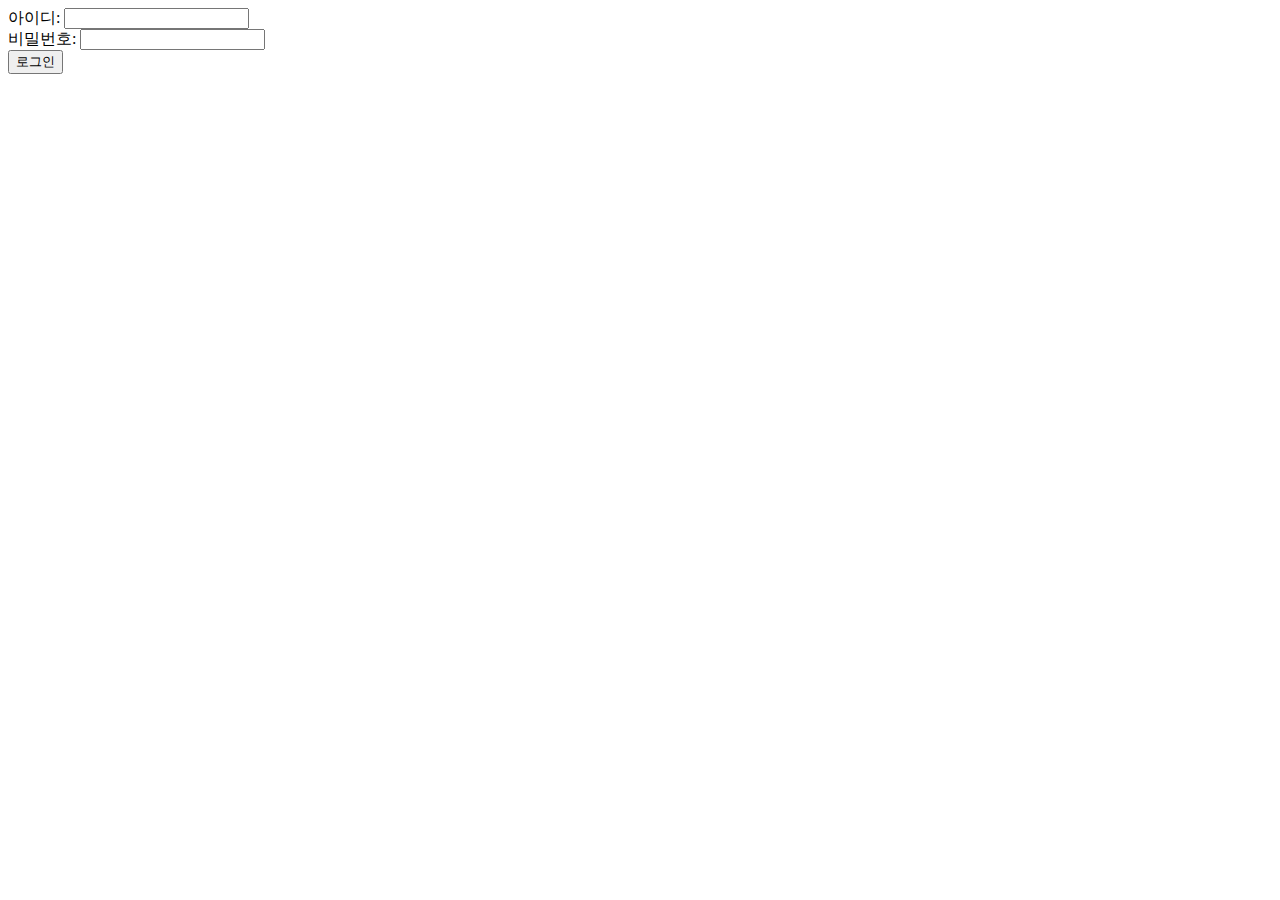
<file: src/main/resources/templates/member/login.html>
<!DOCTYPE html>
<html lang="en" xmlns:th="http://www.thymeleaf.org">
<head>
    <meta charset="UTF-8">
    <title>Title</title>
    <script th:inline="javascript">
        const m = [[${msg}]]
        if (m != null) {
            alert(m);
        }
    </script>
</head>
<body>
<form action="login" method="post">
    아이디: <input type="text" name="m_id"><br>
    비밀번호: <input type="text" name="m_pw"><br>
    <button>로그인</button>
</form>
</body>
</html>
</file>
